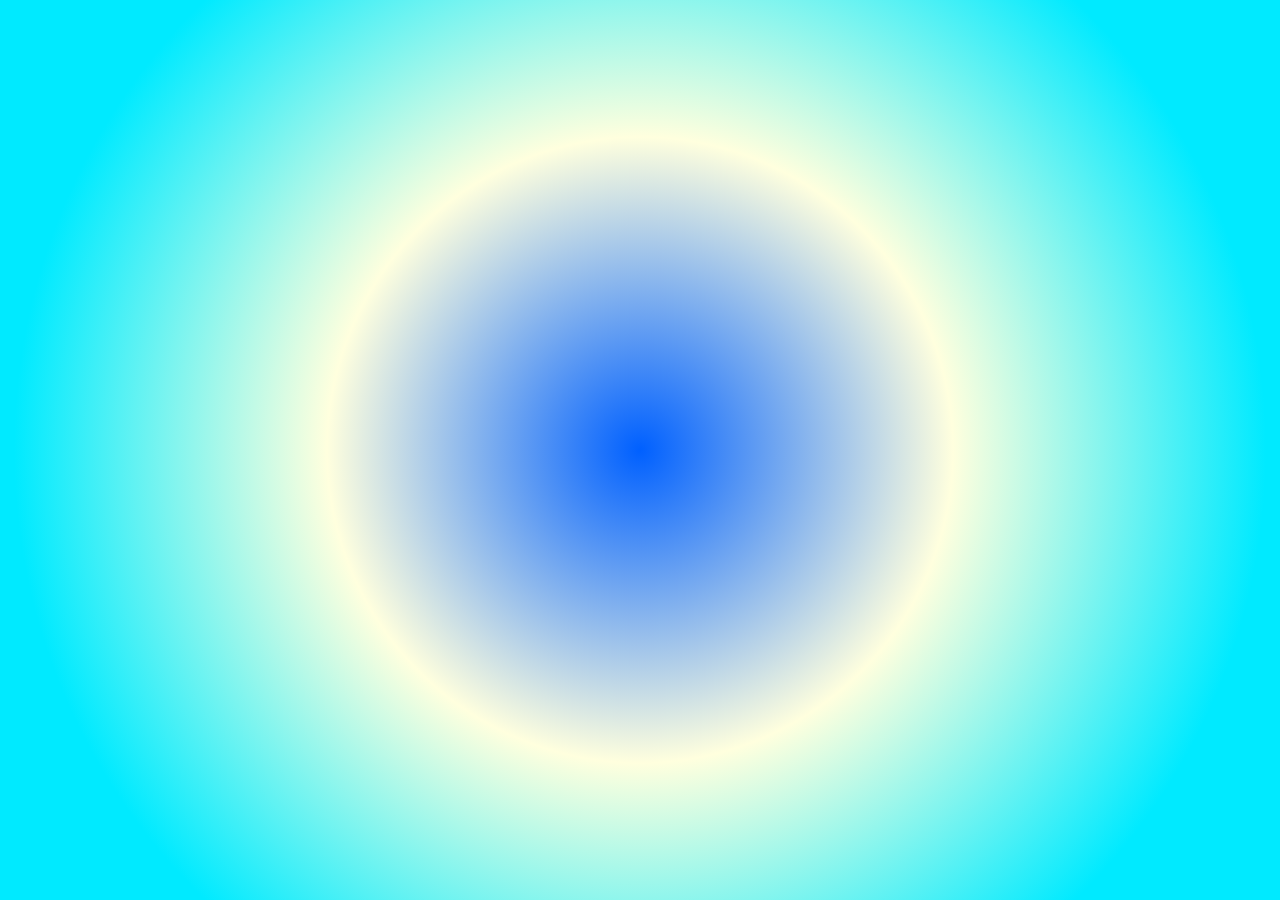
<file: docs/index-1.html>
<!DOCTYPE html>
<html>

<head>
    <meta charset="utf-8">
    <title>Soundbath</title>
    <link rel="stylesheet" href="style.css">
</head>

<body>
<div class = "wrapper"></div>
<a class="ghost-button" href="#">Pause Experience</a>

</body>
</html>
</file>
<file: docs/style.css>
@import url('https://fonts.googleapis.com/css2?family=Merienda&family=Montserrat:wght@100&display=swap');

html, body {
  height: 100%;
  overflow: hidden;
  margin:0;
}
.wrapper {
  width: 100%;
  height: 100%;
  background: #0060ff;
  background: radial-gradient(circle farthest-corner at center center, #0060ff 0%, rgba(255,255,0,0.13) 40%, #00eaff 80%);
  background: -webkit-radial-gradient(circle farthest-corner at center center, #0060ff 0%, rgba(255,255,0,0.13) 40%, #00eaff 80%);
  background: -moz-radial-gradient(circle, #0060ff 0%, rgba(255,255,0,0.13) 40%, #00eaff 80%);
  animation: gradient 16s linear infinite;
  animation-direction: alternate;
  background-repeat: no-repeat;
  z-index: -2;
  position: absolute;
}

@keyframes gradient {
    0%{transform:scale(1)}
    100%{transform:scale(2)}
}

.ghost-button-size-transition {
  display: inline-block;
  width: 200px;
  height: 25px;
  line-height: 25px;
  margin: 0 auto;
  padding: 8px;
  color: #fff;
  border: 2px solid #fff;
  text-align: center;
  outline: none;
  text-decoration: none;
  transition: width 0.3s ease-out,
              height 0.3s ease-out,
              line-height 0.3s ease-out;
}
.ghost-button-size-transition:hover,
.ghost-button-size-transition:active {
  width: 220px;
  height: 45px;
  line-height: 45px;
  transition: width 0.1s ease-in,
              height 0.1s ease-in,
              line-height 0.1s ease-in;
}

#control-buttons {
  position: absolute;
    display: flex;
    flex-direction: column;
    align-items: center;
    width: 100%;
    height: 100%;
    align-content: center;
    justify-content: center;
}

.test-sliders {
  position: absolute;
  z-index: 1;
}

.ghost-button {
  display: block;
  height: 200px;
  width: 200px;
  border-radius: 50%;
  border-color: #ffffff00;
  transition: all 1.5s ease-in-out;
  color: #ffffff00;
  display: flex;
  text-align: center;
  flex-direction: column;
  justify-content: center;
  align-items: center;
  text-decoration: none;
  font-family: 'Montserrat', sans-serif;
}

.ghost-button:hover {
  transition: all 1.5s ease-in-out;
  border: 1px solid #ffffff50;
  color: #ffffff50;
}
</file>
